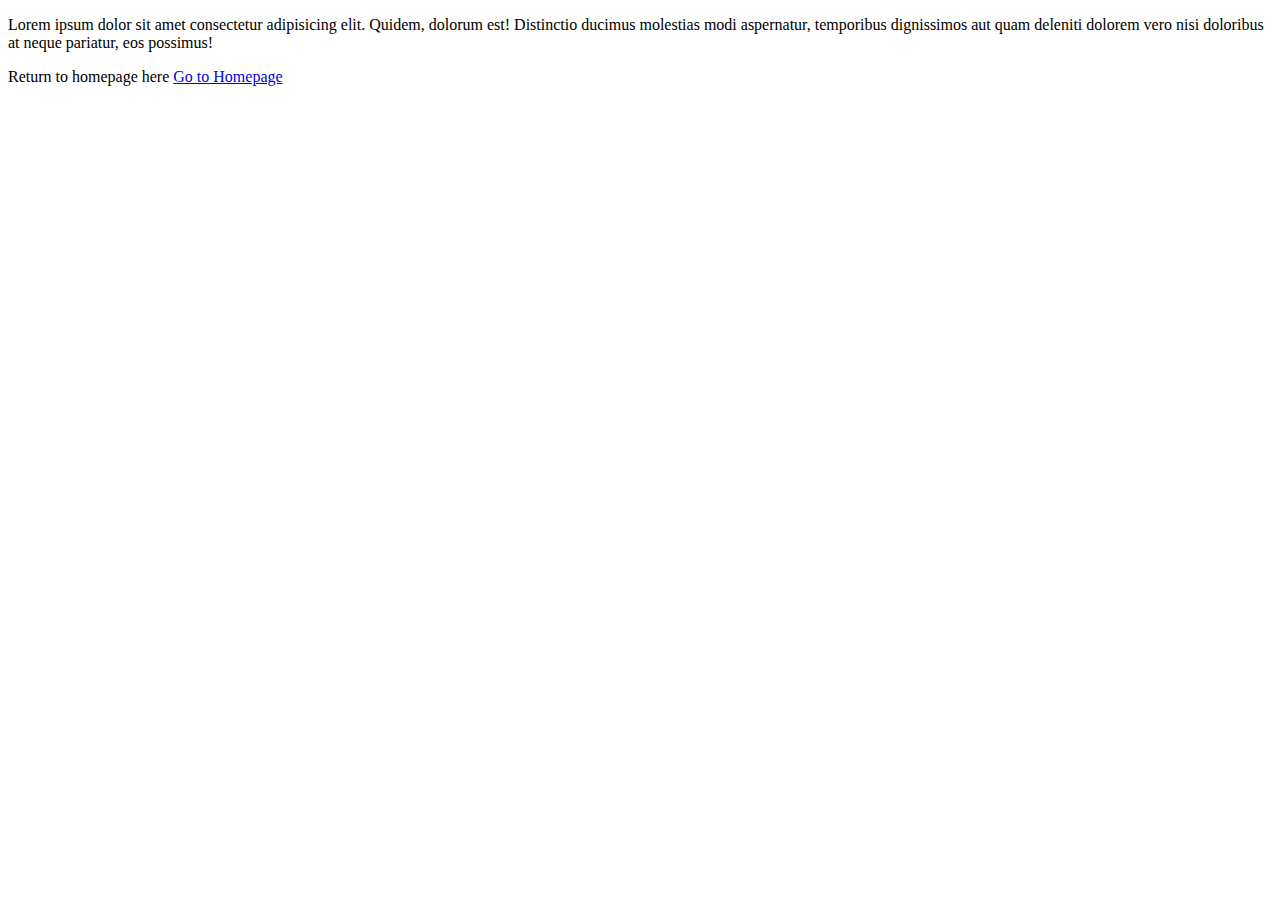
<file: about.html>
<!DOCTYPE html>
<html lang="en">
<head>
    <meta charset="UTF-8">
    <meta http-equiv="X-UA-Compatible" content="IE=edge">
    <meta name="viewport" content="width=device-width, initial-scale=1.0">
    <title>Document</title>
</head>
<body>
  
   <p>Lorem ipsum dolor sit amet consectetur adipisicing elit. Quidem, dolorum est! Distinctio ducimus molestias modi aspernatur, temporibus dignissimos aut quam deleniti dolorem vero nisi doloribus at neque pariatur, eos possimus!</p>
   Return to homepage here <a href="index.html"> Go to Homepage</a>
</body>
</html>
</file>
